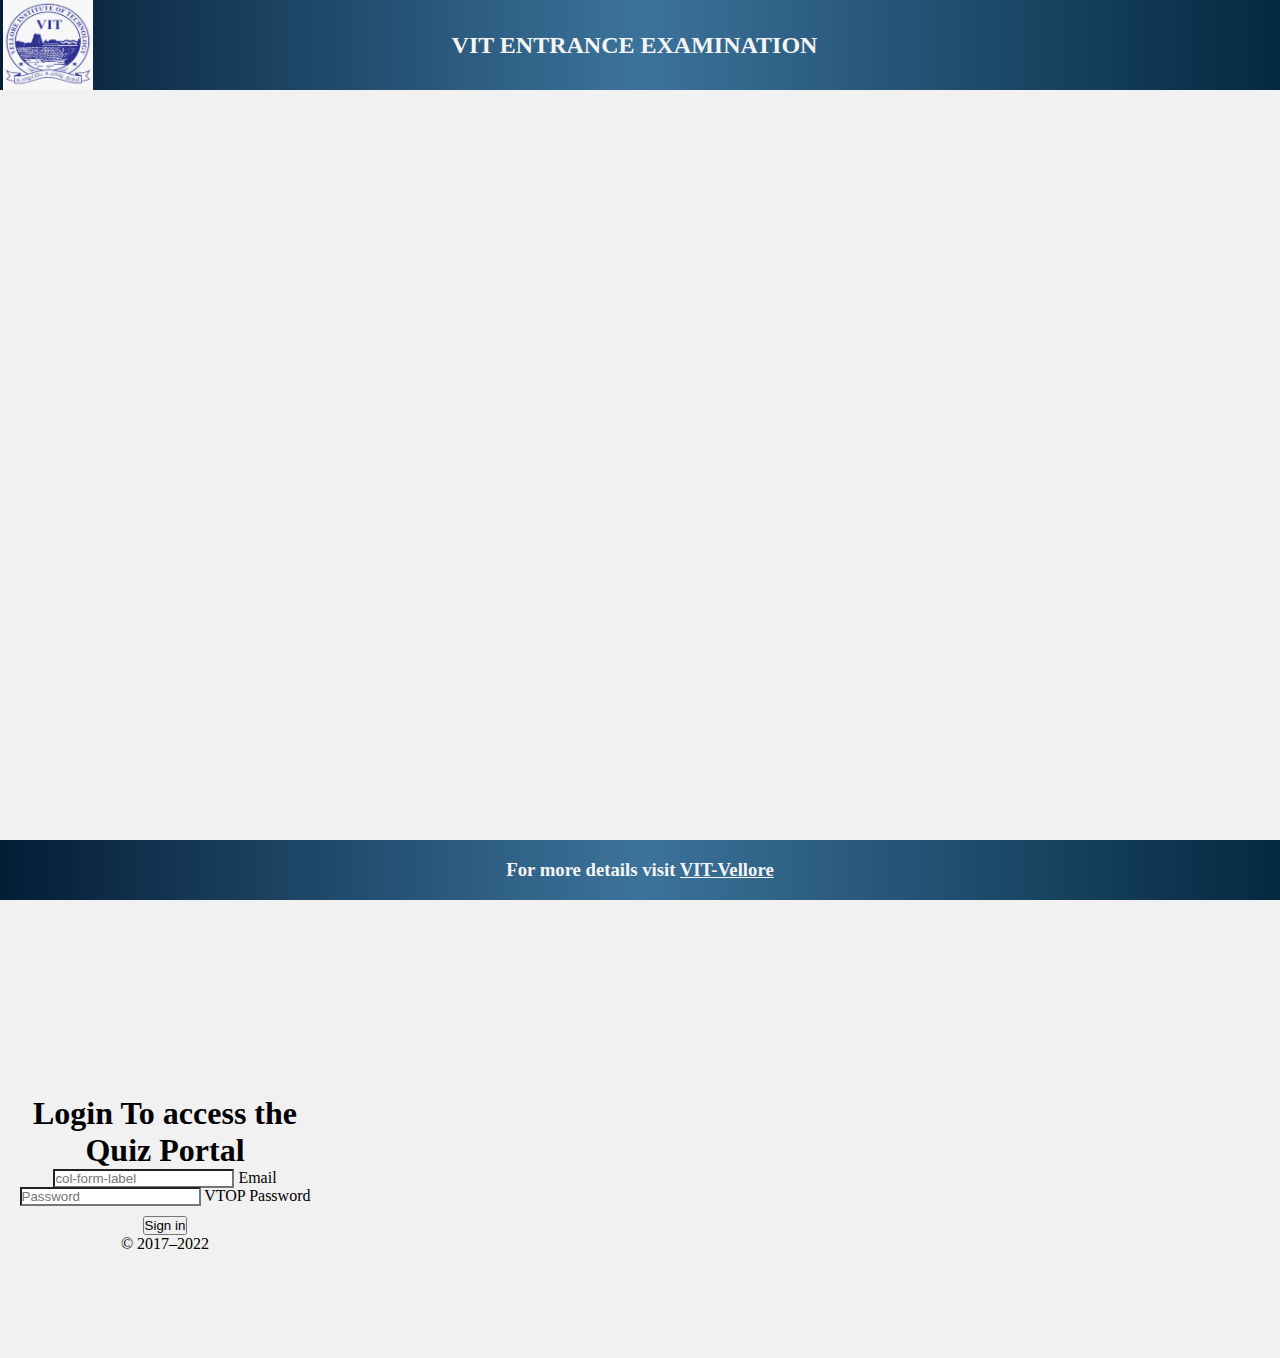
<file: index.html>
<!DOCTYPE html>
<html lang="en">

<head>
    <meta charset="UTF-8">
    <meta http-equiv="X-UA-Compatible" content="IE=edge">
    <meta name="viewport" content="width=device-width, initial-scale=1.0">
    <title>Login quiz</title>
    <!-- CSS only -->
    <link href="https://cdn.jsdelivr.net/npm/bootstrap@5.2.2/dist/css/bootstrap.min.css" rel="stylesheet"
        integrity="sha384-Zenh87qX5JnK2Jl0vWa8Ck2rdkQ2Bzep5IDxbcnCeuOxjzrPF/et3URy9Bv1WTRi" crossorigin="anonymous">
   
    <!-- JavaScript Bundle with Popper -->
    <script src="https://cdn.jsdelivr.net/npm/bootstrap@5.2.2/dist/js/bootstrap.bundle.min.js"
        integrity="sha384-OERcA2EqjJCMA+/3y+gxIOqMEjwtxJY7qPCqsdltbNJuaOe923+mo//f6V8Qbsw3"
        crossorigin="anonymous"></script>
    <script src="login_valid.js"></script>
    <link rel="canonical" href="https://getbootstrap.com/docs/5.2/examples/sign-in/">
    <link rel="stylesheet" href="style.css">
    <link rel="shortcut icon" href="imgs/favicon.ico" type="image/x-icon">

</head>

<body>
    
    
    <header>

        <img src="imgs/android-chrome-192x192.png" alt="vitlogo">
        <h2>VIT ENTRANCE EXAMINATION</h2>
    </header>
    


    <main class="form-signin w-100 m-auto frm">
        <form name = "logincreds" method="get" onsubmit="return validate()" action="test.html" >
            <h1 class="h3 mb-3 fw-normal">Login To access the Quiz Portal</h1>

            <div class="form-floating">
                <input type="email" class="form-control" id="floatingInput" name = "floatingInput" placeholder="col-form-label" required>
                <label for="floatingInput">Email</label>
            </div>
            <div class="form-floating">
                <input type="password" class="form-control" id="floatingPassword" name = "floatingPassword"placeholder="Password" required>
                <label for="floatingPassword">VTOP Password</label>
            </div>

            
            <button class="w-100 btn btn-lg btn-primary" type="submit">Sign in</button>
            <p class="mt-5 mb-3 text-muted">&copy; 2017–2022</p>
            <div id="error"></div>
        </form>
    </main>


    </form>

    <footer>
        <h3>For more details visit <a href="https://vit.ac.in">VIT-Vellore</a></h3>
    </footer>

</body>

</html>
</file>
<file: style.css>
* {
        margin: 0;
        padding: 0;
        box-sizing: border-box;
    }

    body {
        background-color: #f1f1f1;
    }

    header {
        /* background-color: rgb(72, 72, 187); */
        background-image: linear-gradient(to right, #031d36, #3c739b, #042840);
        height: 90px;
        display: flex;
        /* justify-content: center; */

        text-align: center;
        align-items: center;
        color: whitesmoke;

    }

    header h2 {
        display: flex;
        margin-left: 28vw;
        text-align: center;

    }

    header img {
        float: left;
        height: 100%;
        margin-left: 0.25vw;

    }

    footer {
        height: 60px;
        display: flex;
        text-align: center;
        position: fixed;
        bottom: 0px;
        width: 100%;
        margin-top: 20vh;
        align-items: center;
        justify-content: center;
        background-image: linear-gradient(to right, #031d36, #3c739b, #042840);
        color: whitesmoke;
        z-index: 2;
    }

    footer h3 a {
        /* text-decoration: none; */
        color: whitesmoke;
    }

    #picture {
        margin-left: 0.1vw;
        height: 100%;
        margin-top: 10vh;
        margin-bottom: 10vh;
        display: flex;
        margin-right: 0;
        padding-right: 0;
        float: left;
    }

    #picture img {
        height: 100%;
    }

    #creds {
        margin-left: 0.1vw;
        height: 100%;
        margin-top: 30vh;
        margin-bottom: 10vh;
        margin-right: 20vw;
        display: flex;
        flex-direction: column;
        justify-content: center;
        align-items: center;
        float: right;
    }

    .form-signin {
        -ms-overflow-style: none;
        /* Internet Explorer 10+ */
        scrollbar-width: none;
        /* Firefox */
    }

    .form-signin::-webkit-scrollbar {
        display: none;
        /* Safari and Chrome */
    }

    .form-signin {
        max-width: 330px;
        padding: 15px;
        overflow: scroll;
    }

    /* .form-signin .form-floating:focus-within {
        z-index: -1;
    } */

    .form-signin input[type="email"] {
        margin-bottom: -1px;
        border-bottom-right-radius: 0;
        border-bottom-left-radius: 0;
    }

    .form-signin input[type="password"] {
        margin-bottom: 10px;
        border-top-left-radius: 0;
        border-top-right-radius: 0;
    }

    .form-signin,
    w-100,
    m-auto {
        text-align: center;
        margin-top: 100vh;

    }

    form {
        margin-top: 10vh;
        margin-bottom: 10vh;
    }

    @media only screen and (max-width: 600px) {
        header h2{
            margin-left: 0px;
            float: left;
            margin-top: 8px;
            margin-bottom: 8px;
        }
        header{
            text-align: left;
            
            overflow: hidden;
        }
        
    }
</file>
